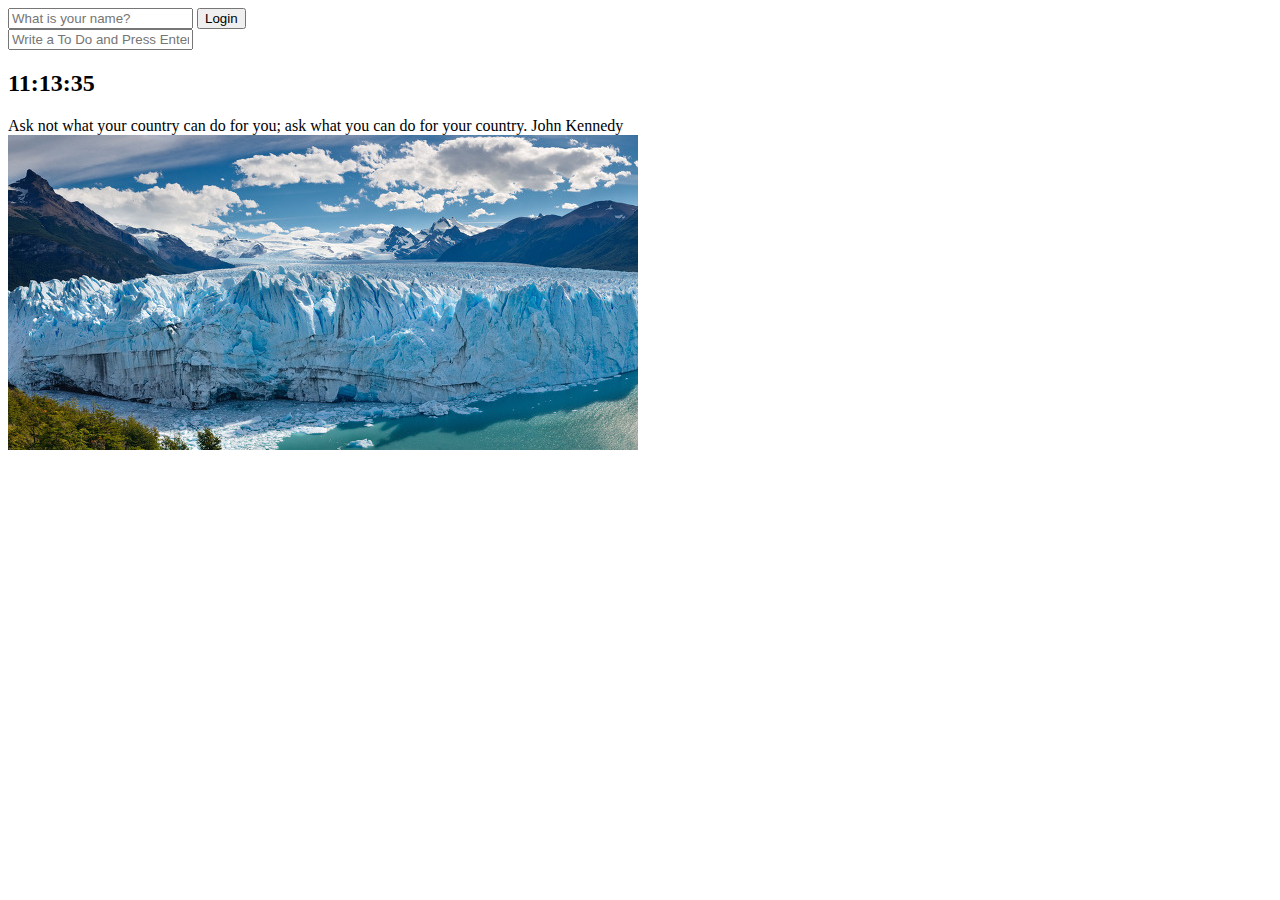
<file: web/index.html>
<!DOCTYPE html>
<html lang = "kr">
    <head>
        <meta charset="UTF-8" />
        <meta http-equiv="X-UA-Compatible" content="IE=edge" />
        <meta name="viewport" content="width=device-width, initial-scale=1.0" />
        <link rel="stylesheet" href="css/style.css" />
        <title>Momentum</title>
        
    </head>
    <body>
        <form id="login-form" class="hidden">
            <input required maxlength="15" type="text" placeholder="What is your name?">
            <input type="submit" value="Login">
        </form>
        
        <form action="" id="todo-form">
            <input type="text" placeholder="Write a To Do and Press Enter" required>
        </form>

        <ul id="todo-list">
            
        </ul>

        <h2 id="clock">00:00:00</h2>
        <h1 id="greeting" class="hidden"></h1>
        
        <div id="quote">
            <span></span>
            <span></span>
        </div>
        
        <script src="js/greetings.js"></script>
        <script src="js/clock.js"></script>
        <script src="js/quotes.js"></script>
        <script src="js/background.js"></script>
        <script src="js/todo.js"></script>
        <!-- <script src="js/weather.js"></script> -->
    </body>
</html>
</file>
<file: web/css/style.css>
.hidden {
    display: none;
}
</file>
